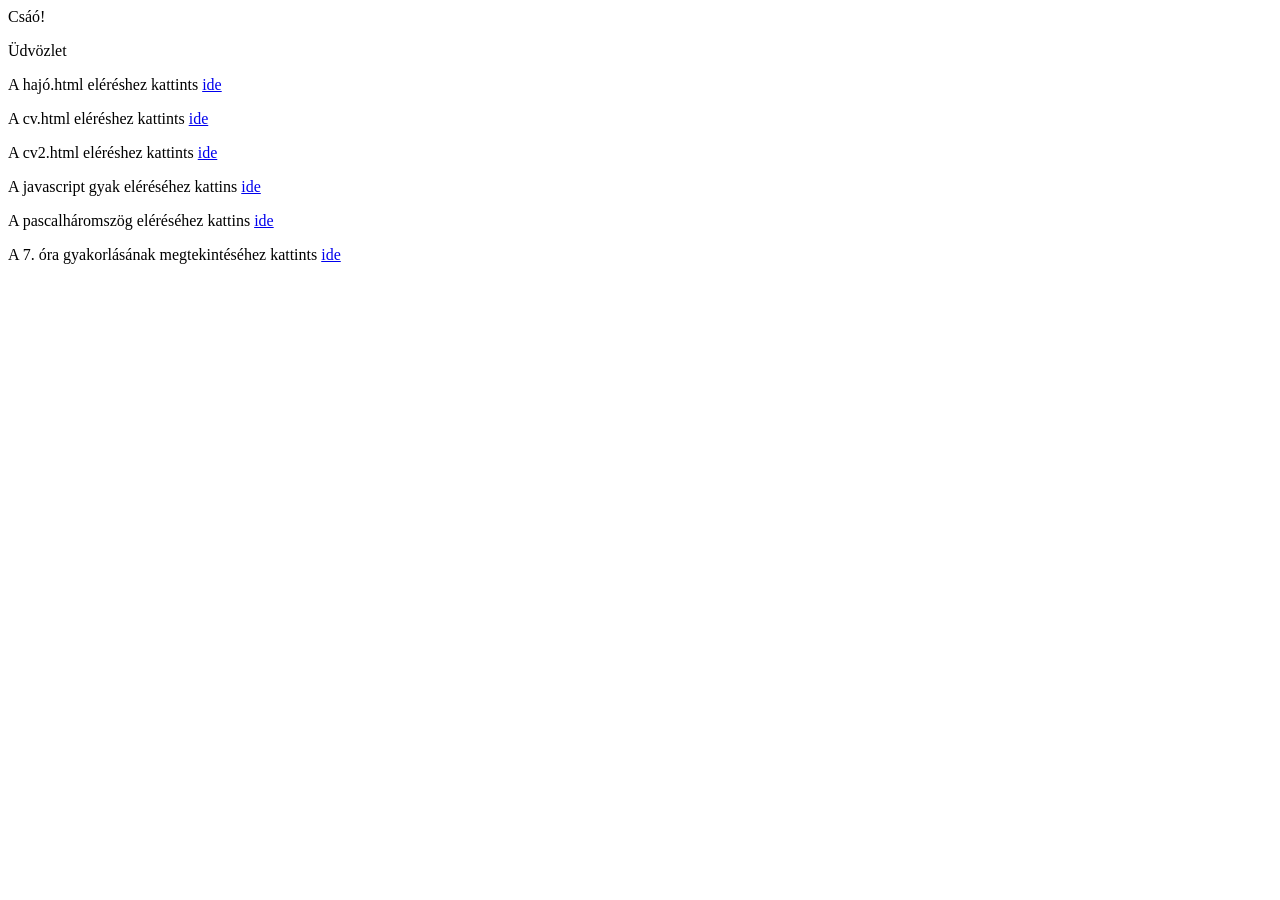
<file: HajosTeszt/HajosTeszt/obj/Release/netcoreapp3.1/PubTmp/Out/wwwroot/index.html>
﻿<!DOCTYPE html>
<html>
<head>
    <meta charset="utf-8" />
    <title></title>
</head>
<body>
    Csáó!
    <p>Üdvözlet</p>
    <p>A hajó.html eléréshez kattints <a href="hajo.html">ide</a></p>
    <p>A cv.html eléréshez kattints <a href="cv.html">ide</a></p>
    <p>A cv2.html eléréshez kattints <a href="cv2.html">ide</a></p>
    <p>A javascript gyak eléréséhez kattins <a href="jsgyak.html">ide</a></p>
    <p>A pascalháromszög eléréséhez kattins <a href="pascal.html">ide</a></p>
    <p>A 7. óra gyakorlásának megtekintéséhez kattints <a href="7_gyakorlas.html">ide</a></p>
</body>
</html>
</file>
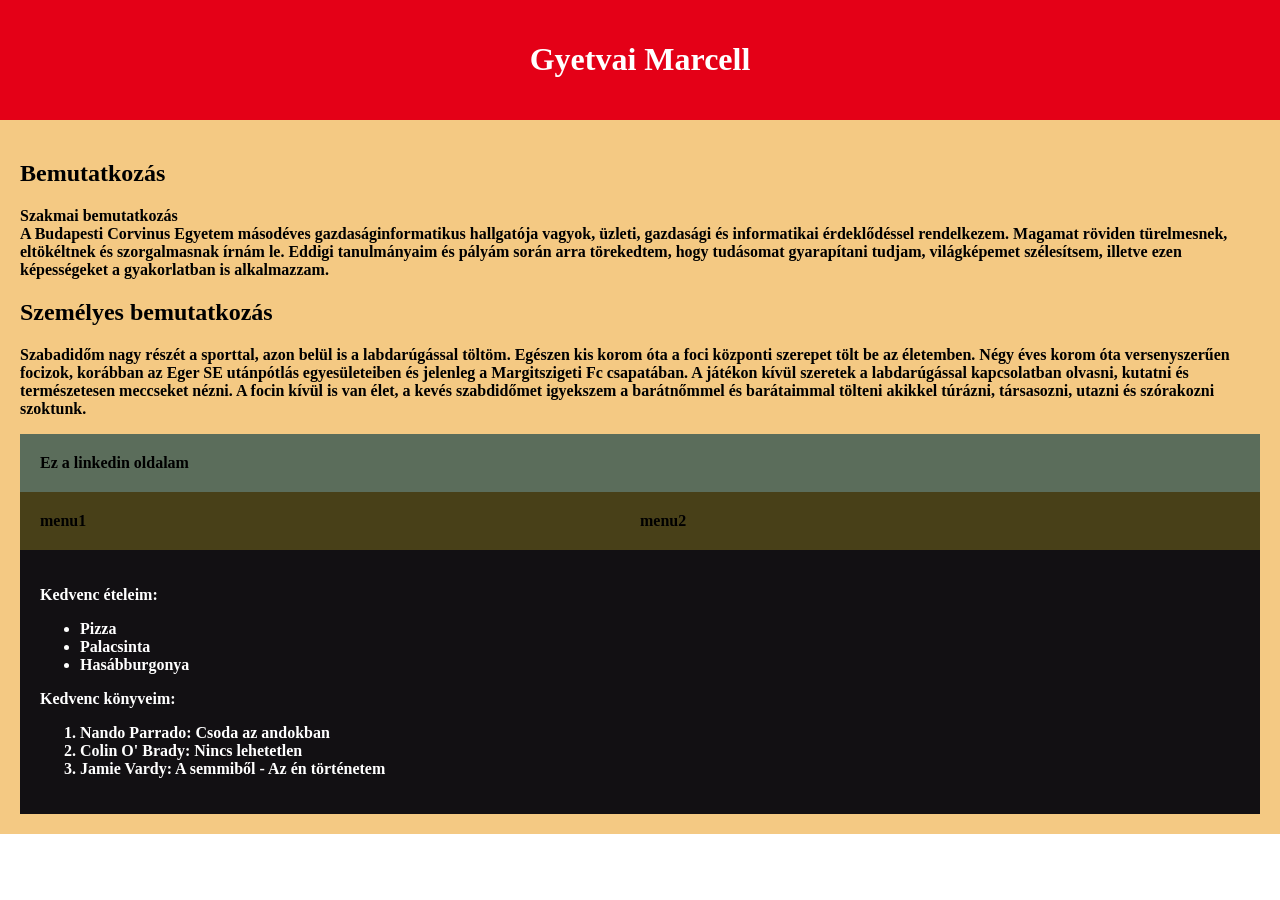
<file: cv2.html>
<!DOCTYPE html> 
<html lang="en"> 
<head> 
    <meta charset="UTF-8"> 
    <title>Önéletrajz2</title> 
    <link rel="stylesheet" href="cv2.css"> 
</head> 
<body> 
 
<div id = "header">
  <h1> Gyetvai Marcell </h1>
</div>
<div id = "main">
<div id = "article">
  <p> 
 <div id="tarto">
        <div id="szoveg">
            
            <h2>Bemutatkozás</h2>
            <p>
                <span>Szakmai bemutatkozás</span><br>
                A Budapesti Corvinus Egyetem másodéves gazdaságinformatikus hallgatója vagyok, üzleti, gazdasági és informatikai érdeklődéssel rendelkezem. Magamat röviden türelmesnek, eltökéltnek és szorgalmasnak írnám le. Eddigi tanulmányaim és pályám során arra törekedtem, hogy tudásomat gyarapítani tudjam, világképemet szélesítsem, illetve ezen képességeket a gyakorlatban is alkalmazzam.
            </p>
            <h2>Személyes bemutatkozás</h2>
            <p>
                Szabadidőm nagy részét a sporttal, azon belül is a labdarúgással töltöm. Egészen kis korom óta a foci központi szerepet tölt be az életemben. Négy éves korom óta versenyszerűen focizok, korábban az Eger SE utánpótlás egyesületeiben és jelenleg a Margitszigeti Fc csapatában. A játékon kívül szeretek a labdarúgással kapcsolatban olvasni, kutatni és természetesen meccseket nézni. A focin kívül is van élet, a kevés szabdidőmet igyekszem a barátnőmmel és barátaimmal tölteni akikkel túrázni, társasozni, utazni és szórakozni szoktunk.
            </p>
            
  </p>
</div>
  <div id = "aside">
  <a href="https://www.linkedin.com/in/marcell-gyetvai-841243199/" target="_blank">Ez a linkedin oldalam</a>
  </div>
</div>
<div id = "nav">
  <a href="#" >menu1</a>
   <a href="#" >menu2</a>
</div>
<div id = "footer">
  <p> 
  <div id="listak">
                <p><span>Kedvenc ételeim:</span><br></p>
                <ul class="kedvenckonyvek">
                    <li>Pizza</li>
                    <li>Palacsinta</li>
                    <li>Hasábburgonya</li>
                </ul>
                <p><span>Kedvenc könyveim:</span><br></p>
                <ol class="kedvenkonyvek">
                    <li>Nando Parrado: Csoda az andokban</li>
                    <li>Colin O' Brady: Nincs lehetetlen</li>
                    <li>Jamie Vardy: A semmiből - Az én történetem</li>
                </ol>
            </div>
  </p>
</div>

</body> 
</html>
</file>
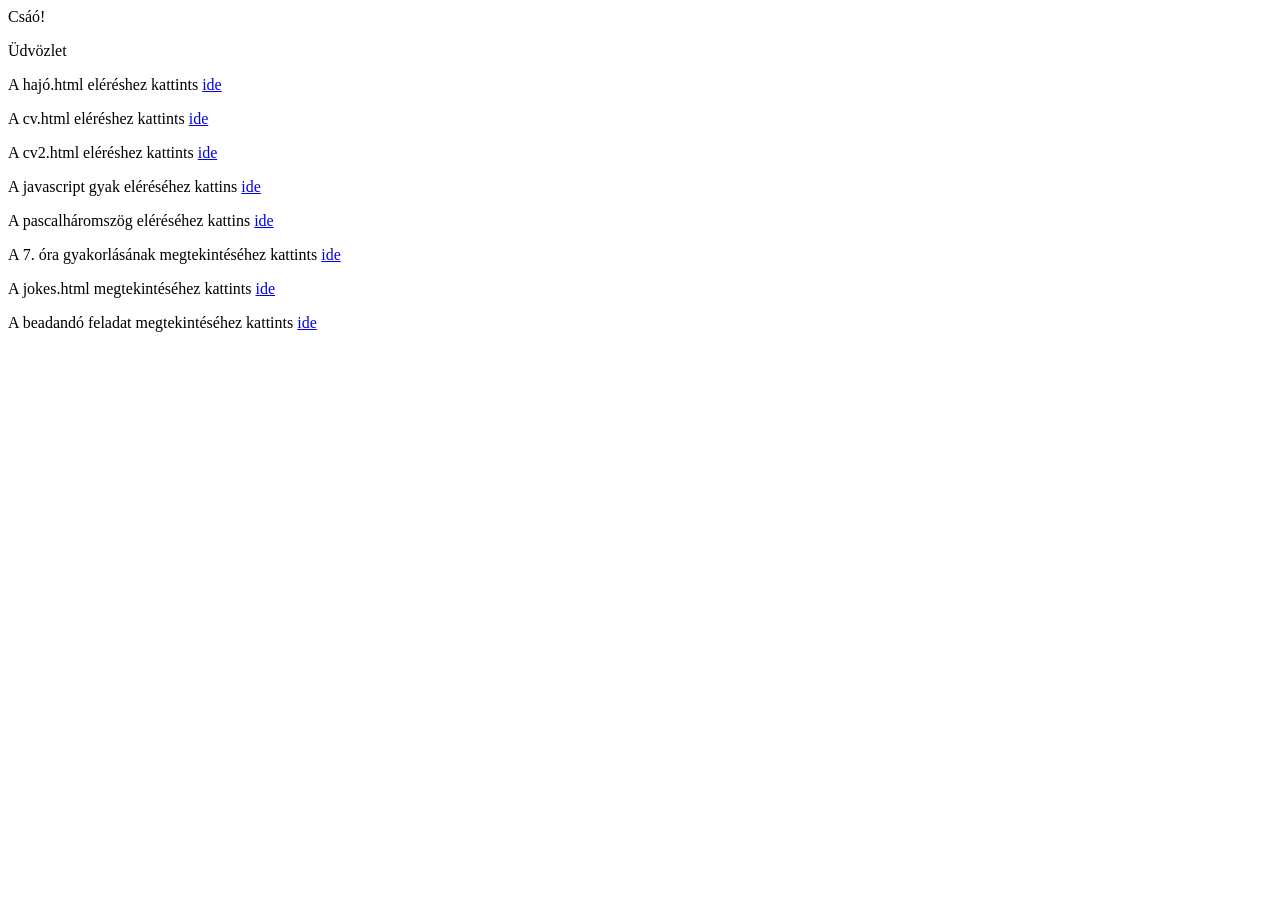
<file: HajosTeszt/HajosTeszt/wwwroot/countries.html>
﻿<!DOCTYPE html>
<html>
<head>
    <meta charset="utf-8" />
    <title></title>
</head>
<body>
    Csáó!
    <p>Üdvözlet</p>
    <p>A hajó.html eléréshez kattints <a href="hajo.html">ide</a></p>
    <p>A cv.html eléréshez kattints <a href="cv.html">ide</a></p>
    <p>A cv2.html eléréshez kattints <a href="cv2.html">ide</a></p>
    <p>A javascript gyak eléréséhez kattins <a href="jsgyak.html">ide</a></p>
    <p>A pascalháromszög eléréséhez kattins <a href="pascal.html">ide</a></p>
    <p>A 7. óra gyakorlásának megtekintéséhez kattints <a href="7_gyakorlas.html">ide</a></p>
    <p>A jokes.html megtekintéséhez kattints <a href="jokes.html">ide</a></p>
    <p>A beadandó feladat megtekintéséhez kattints <a href="countries.html">ide</a></p>
</body>
</html>
</file>
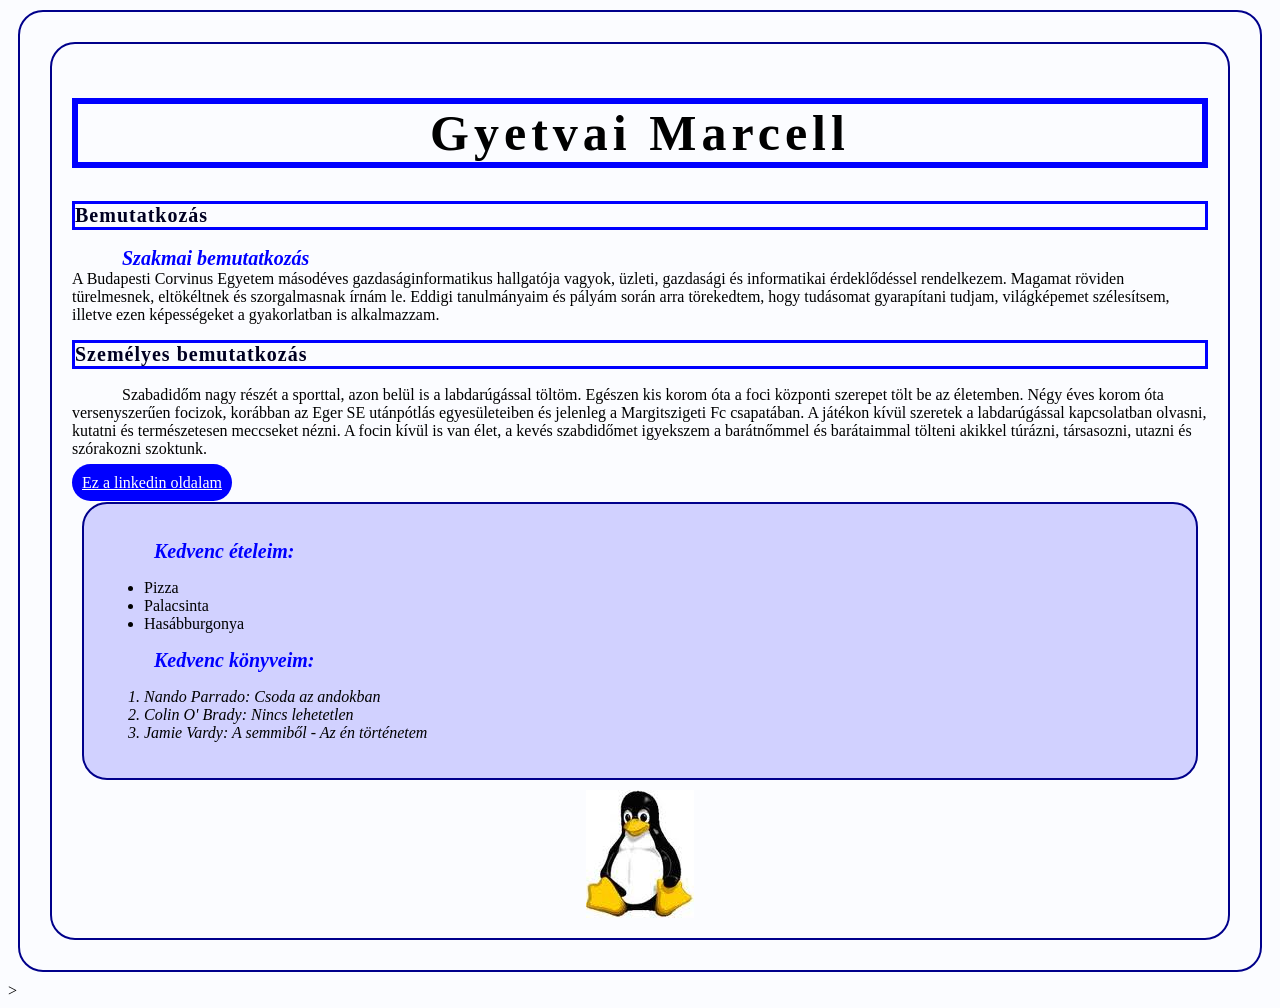
<file: HajosTeszt/HajosTeszt/wwwroot/cv.html>
﻿<!DOCTYPE html>
<html>
<head>
    <meta charset="utf-8" />
    <title>Gyetvai Marcell cv</title>

<style>
    body {
        background-color: #FBFCFF;
    }

    h1 {
        color: ##000032
        ;
        border: 6px solid blue;
        letter-spacing: 5px;
        font-size: 50px;
        text-align: center;
    }

    h2 {
        color: #000022;
        border: 3px solid blue;
        letter-spacing: 1px;
        font-size: 20px;
        text-align: left;
    }

    p {
        text-indent: 50px;
        font-family: Times New Roman;
    }

    span {
        font-weight: bold;
        font-style: italic;
        color: blue;
        font-size: 20px;
    }

    img {
        display: block;
        margin: auto;
    }

    #listak {
        background-color: #D1D1FF;
    }

    div {
        margin: 10px;
        padding: 20px;
        border: 2px solid darkblue;
        border-radius: 25px;
    }

    a {
        padding: 10px;
        border-radius: 25px;
        background-color: blue;
        color: white;
    }

    a:hover {
        
            background-color: darkblue;
    }

    .kedvenkajak {
        background-color: white;
        width: 100px;
        border-radius: 25px;
    }

    .kedvenkonyvek {
        font-style: italic;
    }

</style>
</head>
<body>
    <div id="tarto">
        <div id="szoveg">
            <h1>Gyetvai Marcell</h1>
            <h2>Bemutatkozás</h2>
            <p>
                <span>Szakmai bemutatkozás</span><br>
                A Budapesti Corvinus Egyetem másodéves gazdaságinformatikus hallgatója vagyok, üzleti, gazdasági és informatikai érdeklődéssel rendelkezem. Magamat röviden türelmesnek, eltökéltnek és szorgalmasnak írnám le. Eddigi tanulmányaim és pályám során arra törekedtem, hogy tudásomat gyarapítani tudjam, világképemet szélesítsem, illetve ezen képességeket a gyakorlatban is alkalmazzam.
            </p>
            <h2>Személyes bemutatkozás</h2>
            <p>
                Szabadidőm nagy részét a sporttal, azon belül is a labdarúgással töltöm. Egészen kis korom óta a foci központi szerepet tölt be az életemben. Négy éves korom óta versenyszerűen focizok, korábban az Eger SE utánpótlás egyesületeiben és jelenleg a Margitszigeti Fc csapatában. A játékon kívül szeretek a labdarúgással kapcsolatban olvasni, kutatni és természetesen meccseket nézni. A focin kívül is van élet, a kevés szabdidőmet igyekszem a barátnőmmel és barátaimmal tölteni akikkel túrázni, társasozni, utazni és szórakozni szoktunk.
            </p>
            <a href="https://www.linkedin.com/in/marcell-gyetvai-841243199/" target="_blank">Ez a linkedin oldalam</a>
            
            <div id="listak">
                <p><span>Kedvenc ételeim:</span><br></p>
                <ul class="kedvenckonyvek">
                    <li>Pizza</li>
                    <li>Palacsinta</li>
                    <li>Hasábburgonya</li>
                </ul>
                <p><span>Kedvenc könyveim:</span><br></p>
                <ol class="kedvenkonyvek">
                    <li>Nando Parrado: Csoda az andokban</li>
                    <li>Colin O' Brady: Nincs lehetetlen</li>
                    <li>Jamie Vardy: A semmiből - Az én történetem</li>
                </ol>
            </div>
            <img src="Képek/penguin.jpg" alt="ez egy pingvin">

            </div>
                </div>>
</body>
</html>
</file>
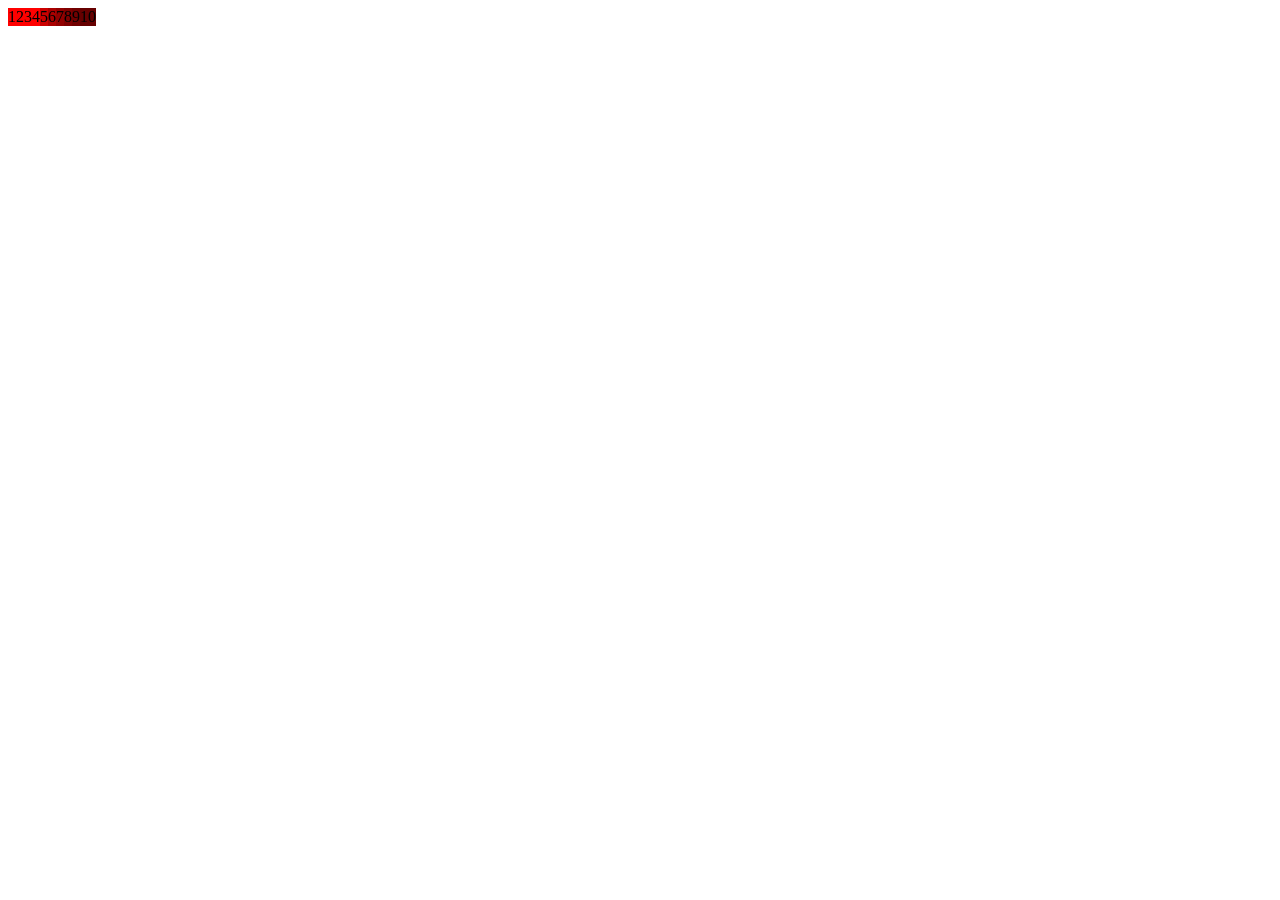
<file: HajosTeszt/HajosTeszt/wwwroot/jsgyak.html>
﻿<!DOCTYPE html>
<html>
<head>
    <meta charset="utf-8" />
    <title></title>
    <script src="jsgyak.js"></script>
    <style>
        .sor {
            display:flex;
            flex-direction: row;
        }

        .elem {
            height:30px;
            width: 30px;
        }

        .div {
            display:flex;
            flex-direction: row;
            height: 30px;
            width: 30px;
        }

        #pascal {

        }

        .pascalsorok {
            display:flex;
            justify-content:center;
        }

        .pascalelem {
            height: 30px;
            width: 30px;
        }
    </style>
</head>
<body>
    <!-- <input id="nTb" type="text" />
    <!----<button id="goBtn" onclick="számítás()"> Mehet!</button>  -->
    <!---<div id="eredmenyDiv">-</div> -->

    <div id="ide"> </div>

    <div id= "pascal" >  </div>

    <!--<script>
        console.log("Futunk!")
    </script>-->

</body>
</html>
</file>
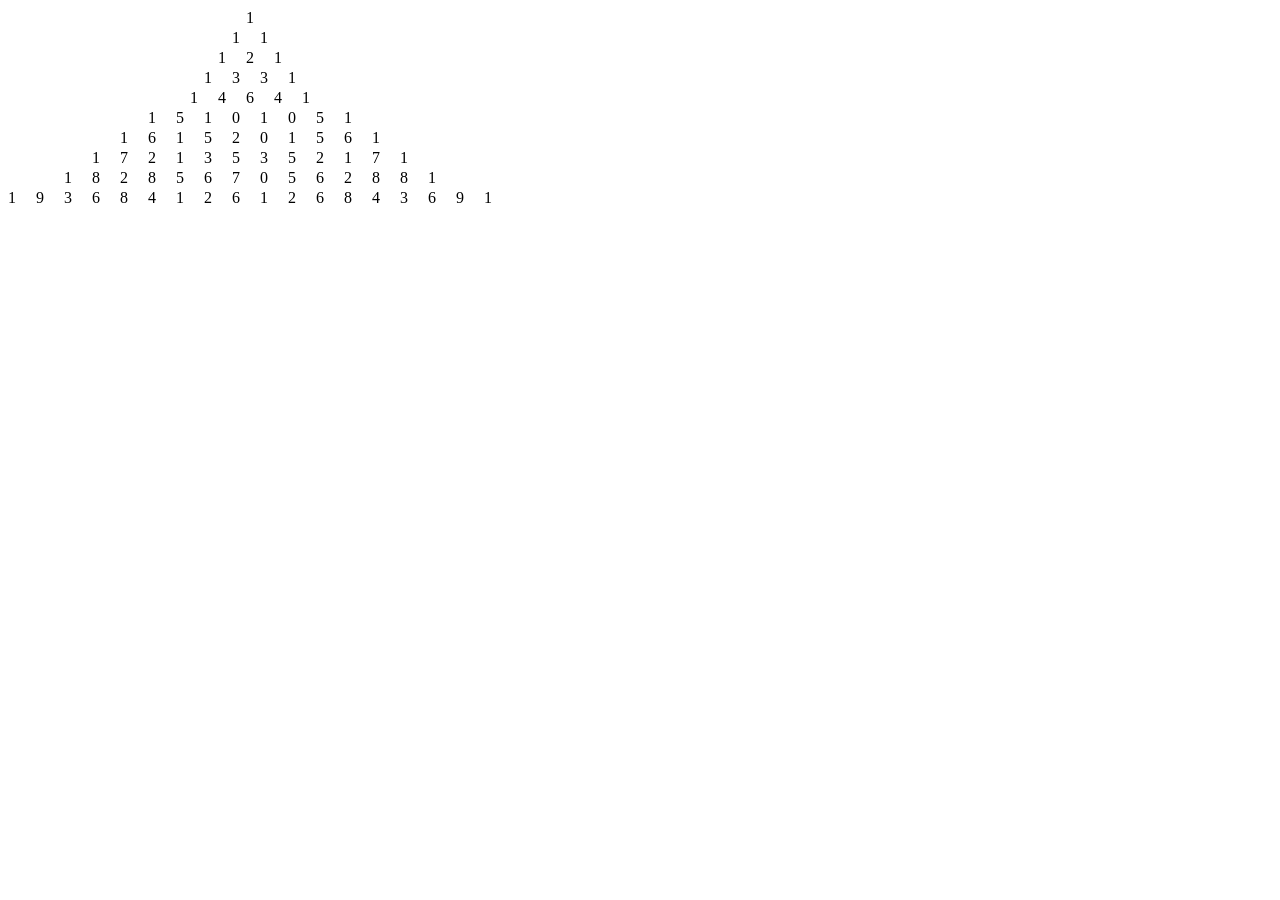
<file: HajosTeszt/HajosTeszt/wwwroot/pascal.html>
﻿<!DOCTYPE html>
<html>
<head>
    <meta charset="utf-8" />
    <title></title>
    <style>
        #ide {
            text-align: center;
            justify-content: center;
            display: inline-block;
        }

        .egymás_mellé {
            display: flex;
            text-align: center;
            justify-content: center;
            letter-spacing: 20px;
            line-height: 20px;
        }
    </style>
</head>
<body>
    <div id="ide">!</div>
    <script>

        var faktoriális = function (n) {
            let er = 1;
            for (let i = 2; i <= n; i++) {
                er = er * i;
            }

            return er;

        }


        let hova = document.getElementById("ide")
        hova.innerHTML = ""

        for (var s = 0; s < 10; s++) {

            let sor = document.createElement("div");
            hova.appendChild(sor);
            sor.classList.add("egymás_mellé")

            for (var o = 0; o <= s; o++) {

                let szám = document.createElement("div")
                sor.appendChild(szám)
                szám.innerText = faktoriális(s) / (faktoriális(o) * (faktoriális(s - o)))


            }
        }
    </script>

</body>
</html>
</file>
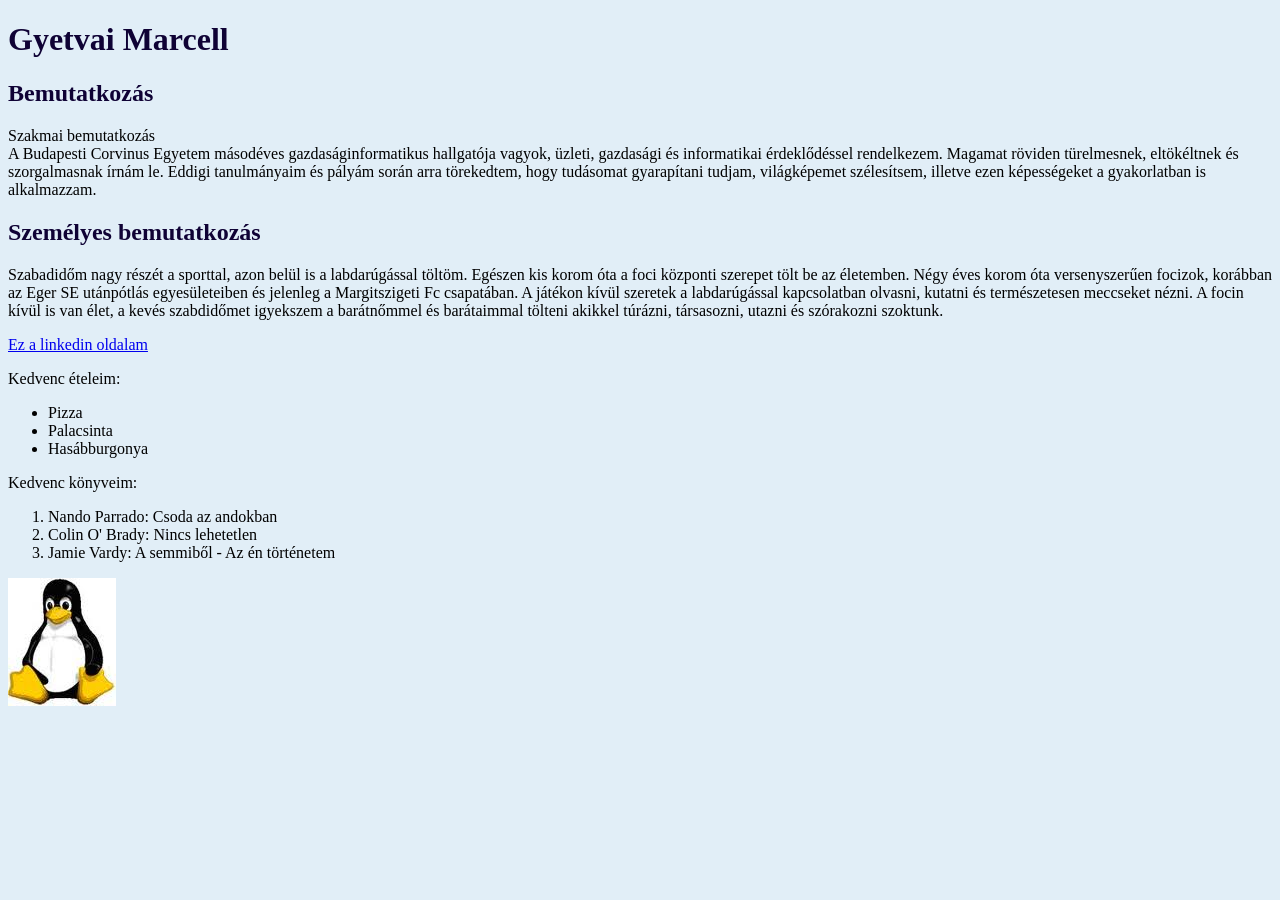
<file: HajosTeszt/HajosTeszt/obj/Release/netcoreapp3.1/PubTmp/Out/wwwroot/cv.html>
﻿<!DOCTYPE html>
<html>
<head>
    <meta charset="utf-8" />
    <title>Gyetvai Marcell cv</title>
    <style>

        body {
            background-color: #E1EEF7
        }

        h1, h2 {
            color: #0F0235
        }
        img {
            with 100px;
        }
    </style>
</head>
<body>
    <h1>Gyetvai Marcell</h1>
    <h2>Bemutatkozás</h2>
    <p>
        <span>Szakmai bemutatkozás</span><br>
        A Budapesti Corvinus Egyetem másodéves gazdaságinformatikus hallgatója vagyok, üzleti, gazdasági és informatikai érdeklődéssel rendelkezem. Magamat röviden türelmesnek, eltökéltnek és szorgalmasnak írnám le. Eddigi tanulmányaim és pályám során arra törekedtem, hogy tudásomat gyarapítani tudjam, világképemet szélesítsem, illetve ezen képességeket a gyakorlatban is alkalmazzam.
    </p>
    <h2>Személyes bemutatkozás</h2>
    <p>
        Szabadidőm nagy részét a sporttal, azon belül is a labdarúgással töltöm. Egészen kis korom óta a foci központi szerepet tölt be az életemben. Négy éves korom óta versenyszerűen focizok, korábban az Eger SE utánpótlás egyesületeiben és jelenleg a Margitszigeti Fc csapatában. A játékon kívül szeretek a labdarúgással kapcsolatban olvasni, kutatni és természetesen meccseket nézni. A focin kívül is van élet, a kevés szabdidőmet igyekszem a barátnőmmel és barátaimmal tölteni akikkel túrázni, társasozni, utazni és szórakozni szoktunk.
    </p>
    <a href="https://www.linkedin.com/in/marcell-gyetvai-841243199/" target="_blank">Ez a linkedin oldalam</a>
    <p>Kedvenc ételeim:</p>
    <div>
        <ul>
            <li>Pizza</li>
            <li>Palacsinta</li>
            <li>Hasábburgonya</li>
        </ul>
        <p>Kedvenc könyveim:</p>
        <ol>
            <li>Nando Parrado: Csoda az andokban</li>
            <li>Colin O' Brady: Nincs lehetetlen</li>
            <li>Jamie Vardy: A semmiből - Az én történetem</li>
        </ol>
    </div>
    <img src="Képek/penguin.jpg" alt="ez egy pingvin">
</body>
</html>
</file>
<file: cv2.css>
{
  box-sizing: border-box;
}

body {
  font-weight: bold;
  text-align: center;
}

#article,
#aside,
#footer,
#header,
#nav {
  padding: 20px;
}

#header {
  background-color: #e40017;
  Color:white;
}
#nav {
  background: #484018;
}

#article {
  text-align: left;
  background: #f4c983;   
}

#aside {
  background-color: #5b6d5b;
  
}

#aside a { 
text-decoration: none;
  color: black;
}

#footer {
  background: #121013;
  color:white
}

/* menü */
#nav {
  display: flex;
}
#nav a {
  /* ugyanaz, mint flex-grow:1; flex-shrink:1;flex-basis:auto;*/
  flex: 1 1 auto;
  text-decoration: none;
  color: black;
}

/* 800px-nél nagyobb képernyő*/
@media screen and (min-width: 800px) {
  body {
    display: flex;
    flex-direction: column;
    max-width: 1500px;
    margin: auto;
  }
  #main {
    display: flex;
  }
  #nav,
  #header {
    order: -1;
  }
  #article {
    flex: 1 1 60%;
  }
  #aside {
    flex: 1 1 40%;
  }
}
</file>
